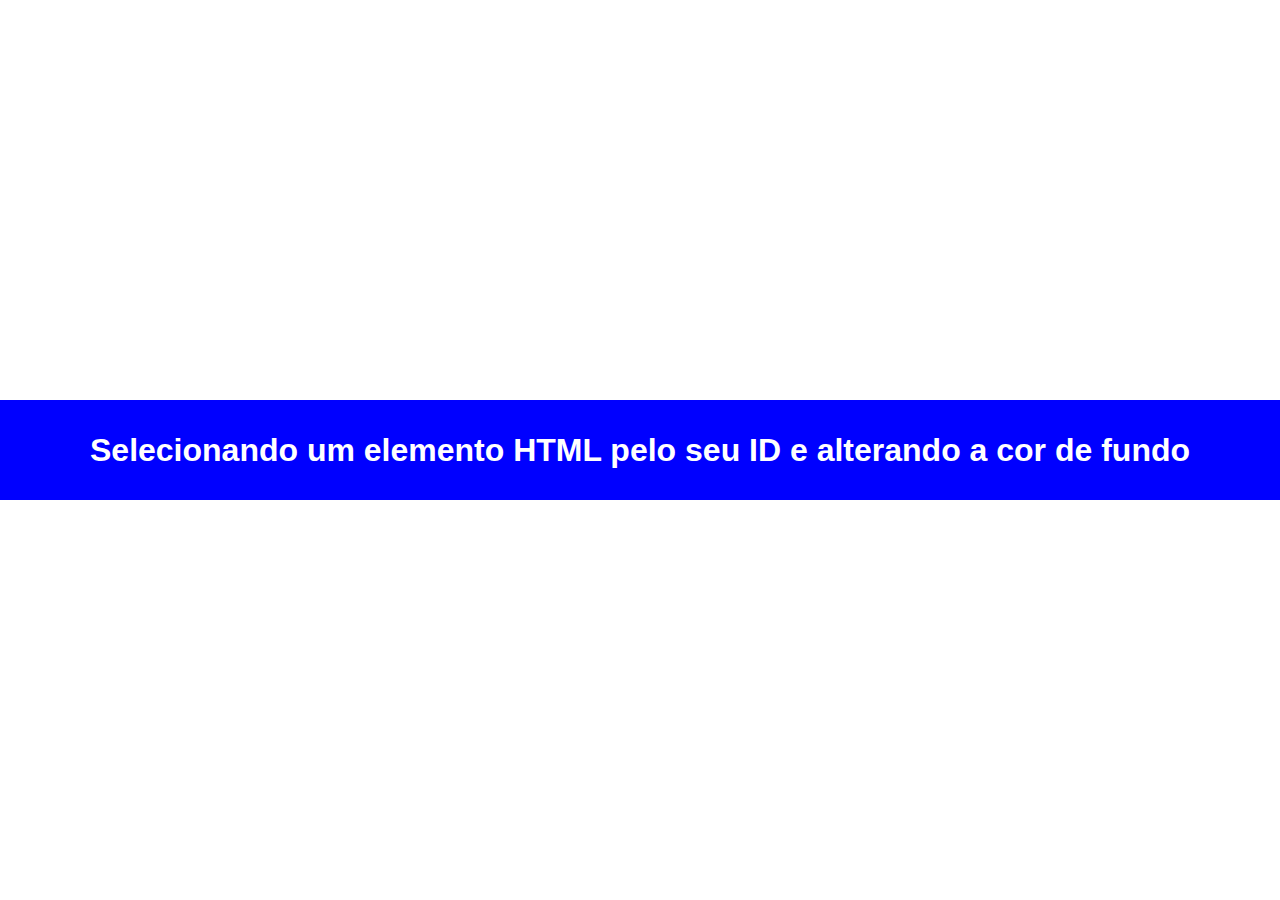
<file: Exercicio01/index.html>
<!DOCTYPE html>
<html lang="pt-Br">

<head>
  <meta charset="UTF-8">
  <meta name="viewport" content="width=device-width, initial-scale=1.0">
  <link rel="stylesheet" href="./assets/style.css">
  <title>Floripa Mais Tec - Semana 8</title>
</head>

<body>
  <div class="flex-container">
    <h1 id="h1">Selecionando um elemento HTML pelo seu ID e alterando a cor de fundo</h1>
  </div>

  <script src="./assets/script.js"></script>
</body>

</html>
</file>
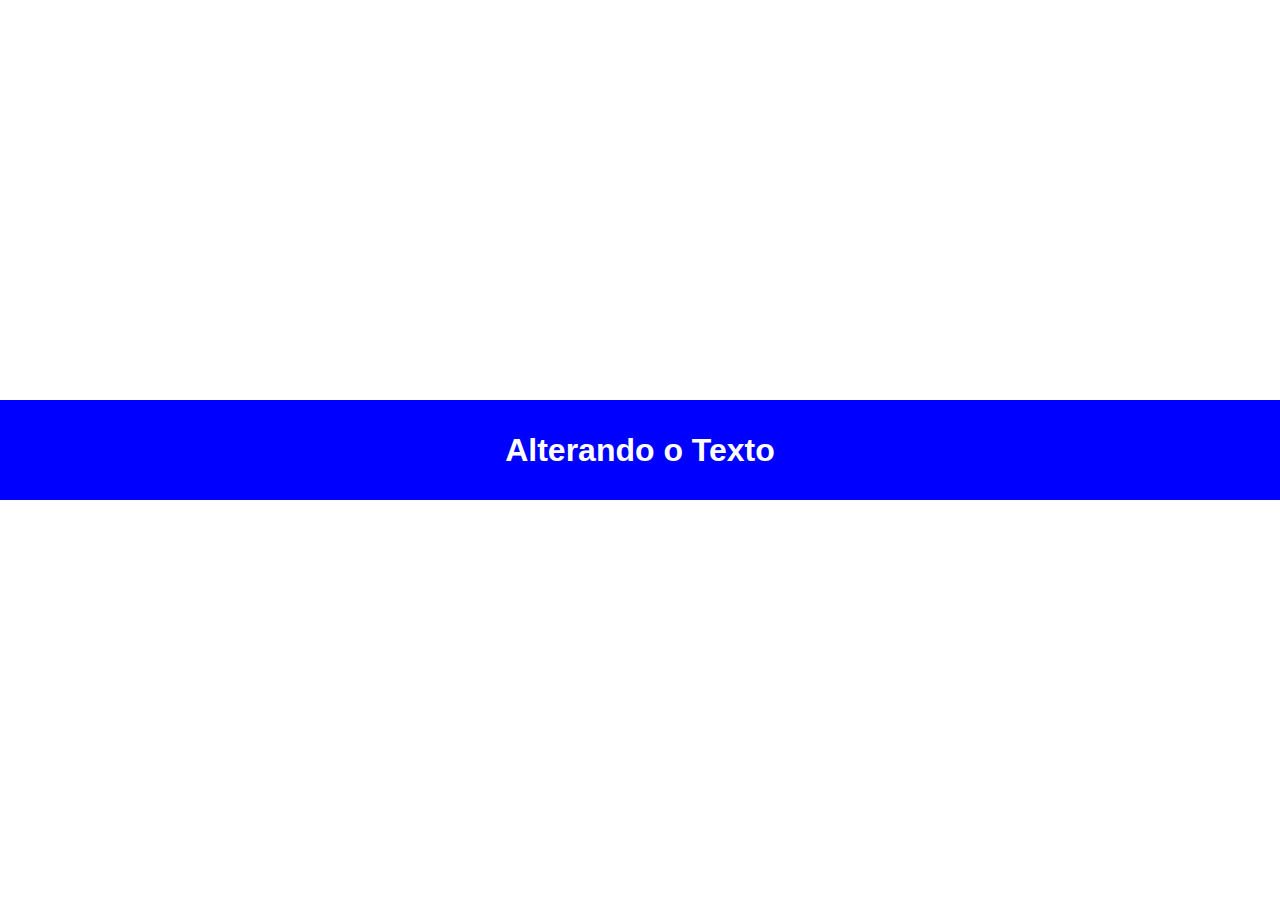
<file: Exercicio02/index.html>
<!DOCTYPE html>
<html lang="pt-Br">

<head>
  <meta charset="UTF-8">
  <meta name="viewport" content="width=device-width, initial-scale=1.0">
  <link rel="stylesheet" href="./assets/style.css">
  <title>Floripa Mais Tec - Semana 8</title>
</head>

<body>
  <div class="flex-container">
    <h1 class="h1">Selecionando um elemento HTML pela sua classe e alterando o texto</h1>
  </div>

  <script src="./assets/script.js"></script>
</body>

</html>
</file>
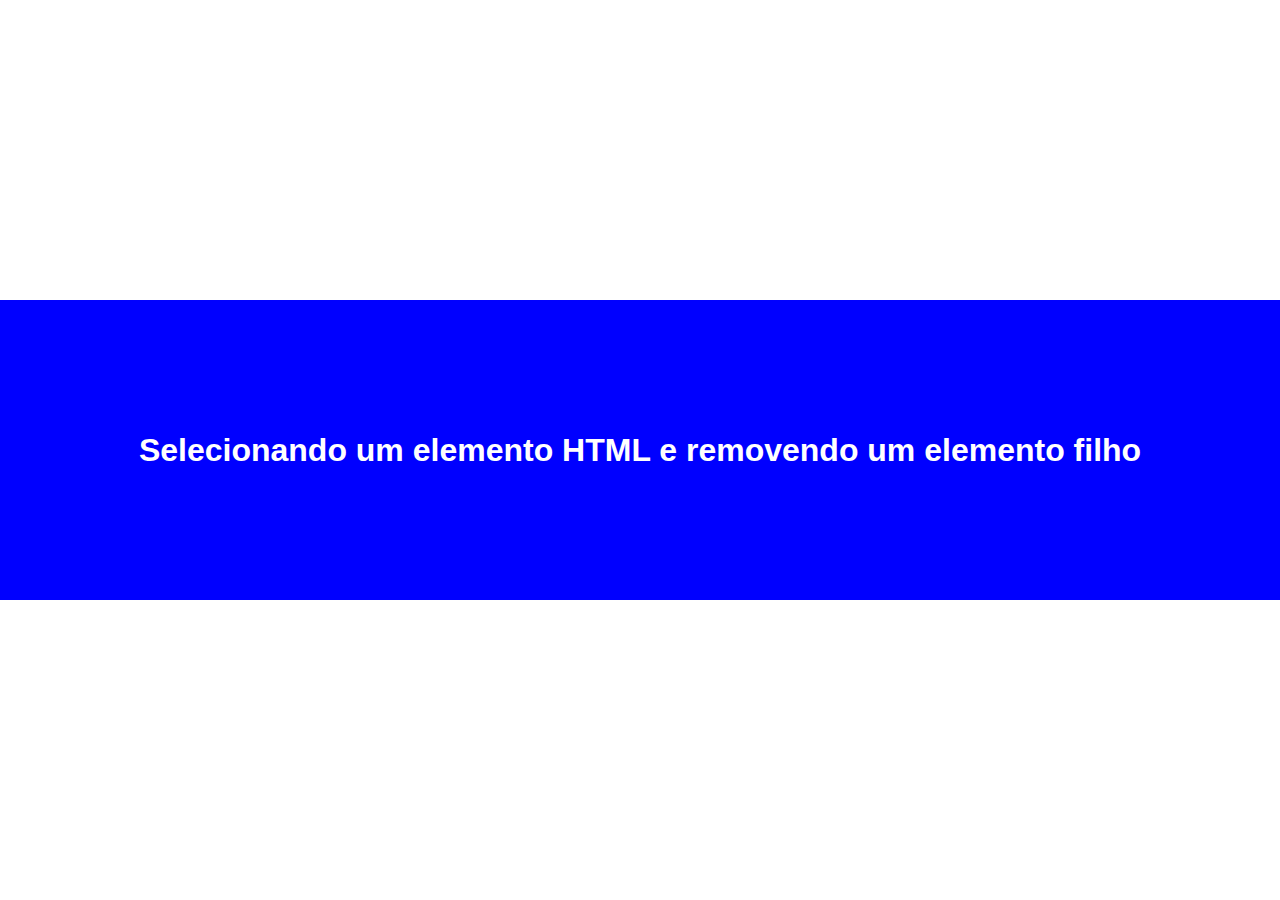
<file: Exercicio04/index.html>
<!DOCTYPE html>
<html lang="pt-Br">

<head>
  <meta charset="UTF-8">
  <meta name="viewport" content="width=device-width, initial-scale=1.0">
  <link rel="stylesheet" href="./assets/style.css">
  <title>Floripa Mais Tec - Semana 8</title>
</head>

<body>
  <div class="flex-container">
    <h1 class="h1">Selecionando um elemento HTML e removendo um elemento filho</h1>
    <h2>Elemento para remover</h2>
  </div>

  <script src="./assets/script.js"></script>
</body>

</html>
</file>
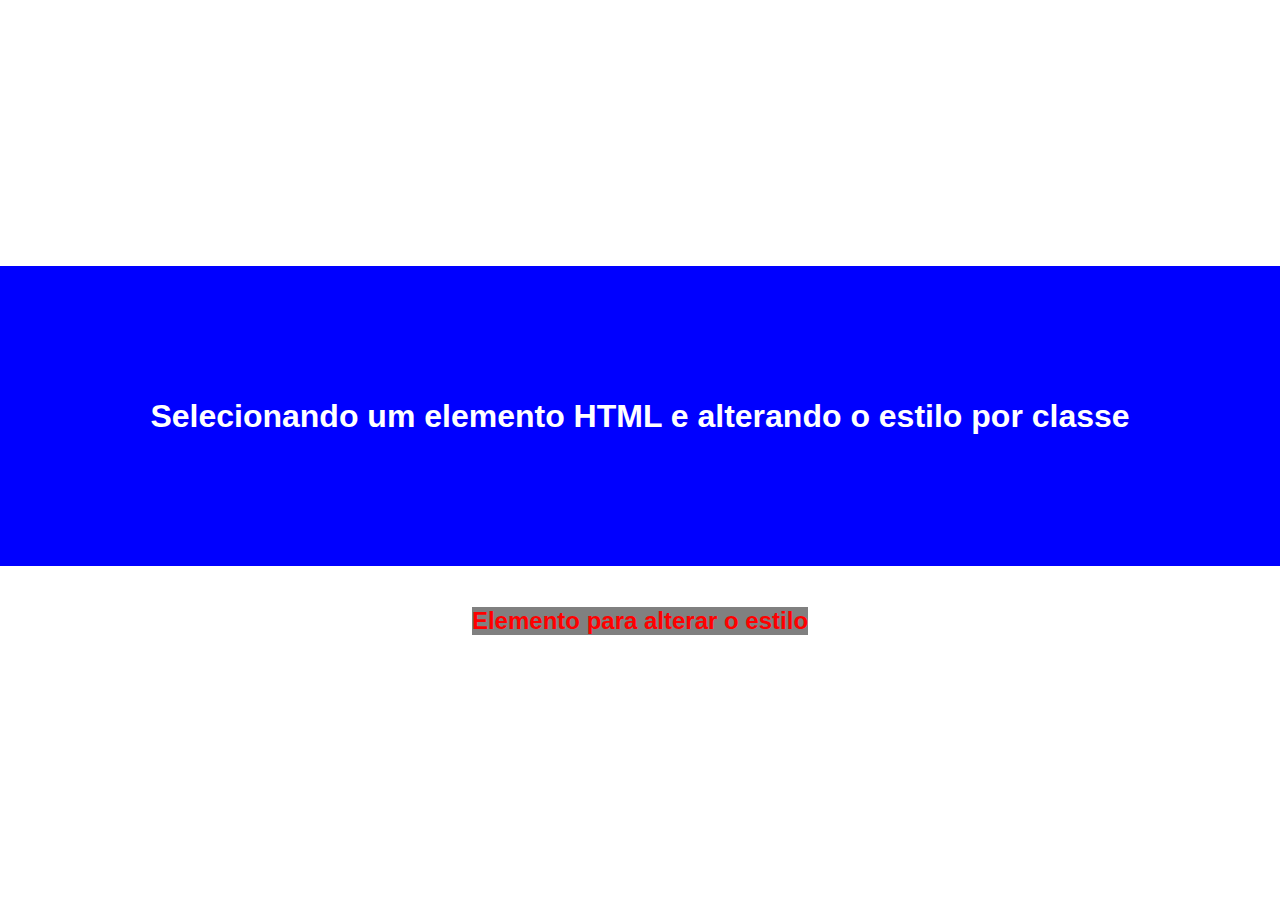
<file: Exercicio05/index.html>
<!DOCTYPE html>
<html lang="pt-Br">

<head>
  <meta charset="UTF-8">
  <meta name="viewport" content="width=device-width, initial-scale=1.0">
  <link rel="stylesheet" href="./assets/style.css">
  <title>Floripa Mais Tec - Semana 8</title>
</head>

<body>
  <div class="flex-container">
    <h1 class="h1">Selecionando um elemento HTML e alterando o estilo por classe</h1>
    <h2 class="h2">Elemento para alterar o estilo</h2>
  </div>

  <script src="./assets/script.js"></script>
</body>

</html>
</file>
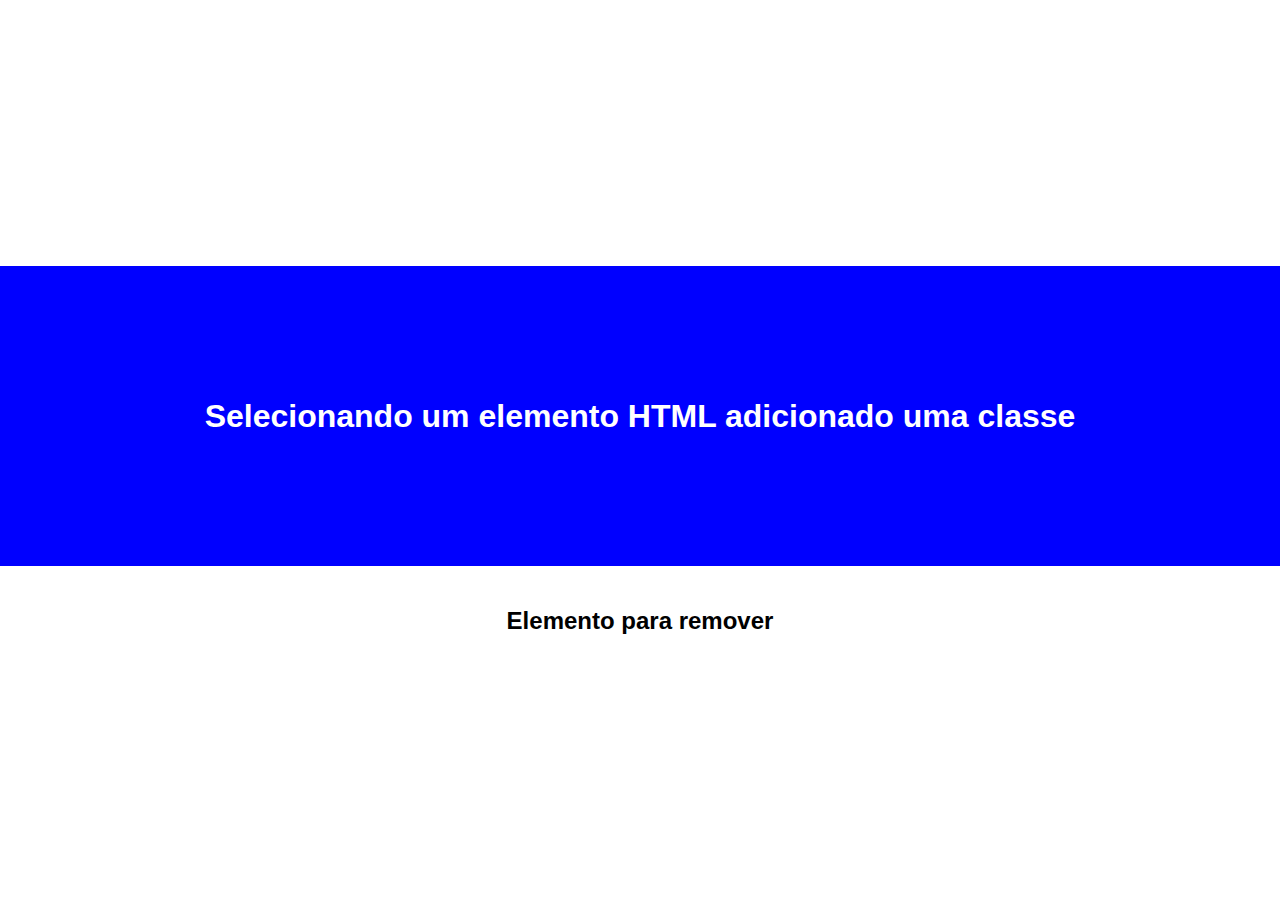
<file: Exercicio06/index.html>
<!DOCTYPE html>
<html lang="pt-Br">

<head>
  <meta charset="UTF-8">
  <meta name="viewport" content="width=device-width, initial-scale=1.0">
  <link rel="stylesheet" href="./assets/style.css">
  <title>Floripa Mais Tec - Semana 8</title>
</head>

<body>
  <div class="flex-container">
    <h1 class="h1">Selecionando um elemento HTML adicionado uma classe</h1>
    <h2>Elemento para remover</h2>
  </div>

  <script src="./assets/script.js"></script>
</body>

</html>
</file>
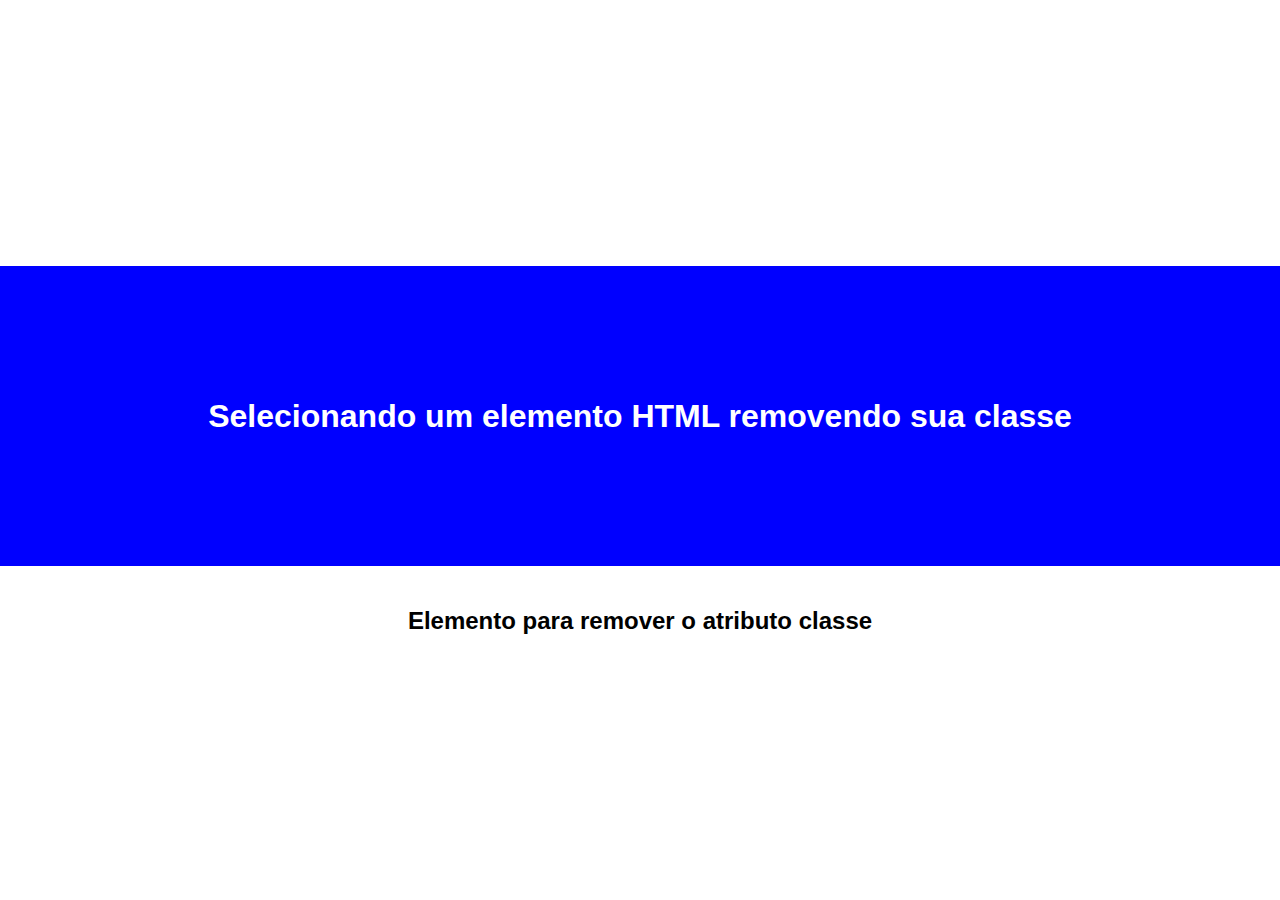
<file: Exercicio07/index.html>
<!DOCTYPE html>
<html lang="pt-Br">

<head>
  <meta charset="UTF-8">
  <meta name="viewport" content="width=device-width, initial-scale=1.0">
  <link rel="stylesheet" href="./assets/style.css">
  <title>Floripa Mais Tec - Semana 8</title>
</head>

<body>
  <div class="flex-container">
    <h1 class="h1">Selecionando um elemento HTML removendo sua classe</h1>
    <h2 class="h2">Elemento para remover o atributo classe</h2>
  </div>

  <script src="./assets/script.js"></script>
</body>

</html>
</file>
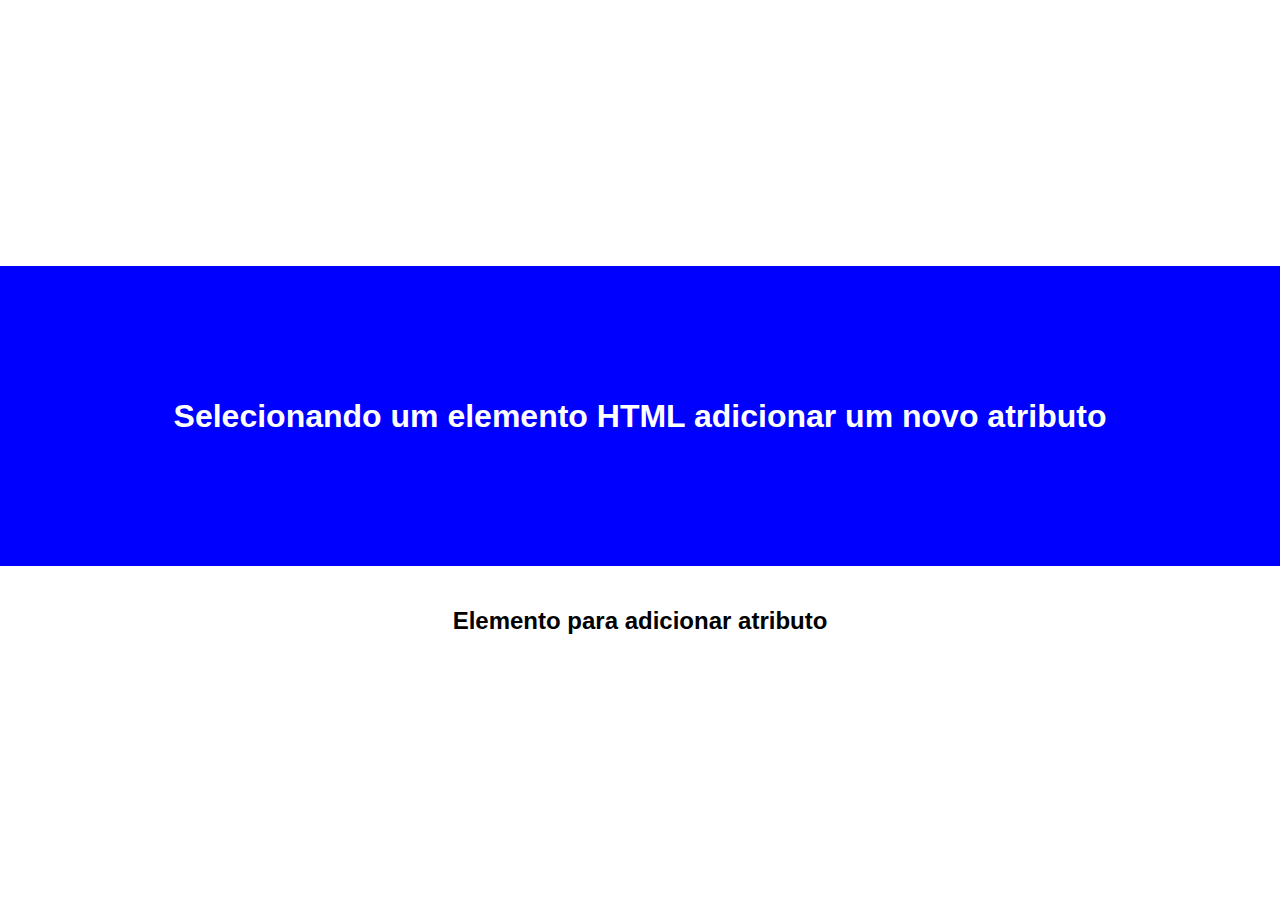
<file: Exercicio08/index.html>
<!DOCTYPE html>
<html lang="pt-Br">

<head>
  <meta charset="UTF-8">
  <meta name="viewport" content="width=device-width, initial-scale=1.0">
  <link rel="stylesheet" href="./assets/style.css">
  <title>Floripa Mais Tec - Semana 8</title>
</head>

<body>
  <div class="flex-container">
    <h1 class="h1">Selecionando um elemento HTML adicionar um novo atributo</h1>
    <h2 class="h2">Elemento para adicionar atributo</h2>
  </div>

  <script src="./assets/script.js"></script>
</body>

</html>
</file>
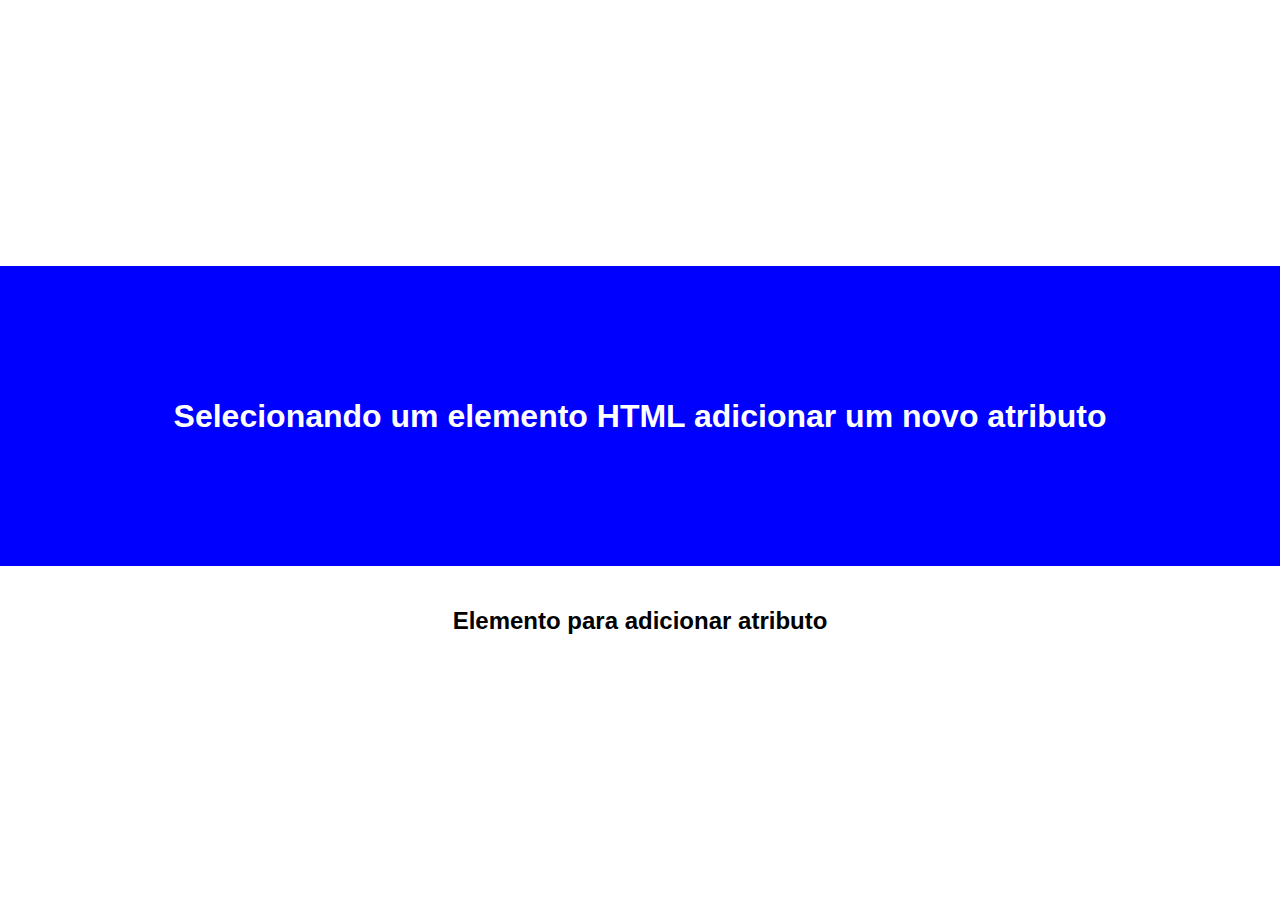
<file: Exercicio09/index.html>
<!DOCTYPE html>
<html lang="pt-Br">

<head>
  <meta charset="UTF-8">
  <meta name="viewport" content="width=device-width, initial-scale=1.0">
  <link rel="stylesheet" href="./assets/style.css">
  <title>Floripa Mais Tec - Semana 8</title>
</head>

<body>
  <div class="flex-container">
    <h1 class="h1">Selecionando um elemento HTML adicionar um novo atributo</h1>
    <h2 class="h2" title="Novo atributo para este elemento.">Elemento para adicionar atributo</h2>
  </div>

  <script src="./assets/script.js"></script>
</body>

</html>
</file>
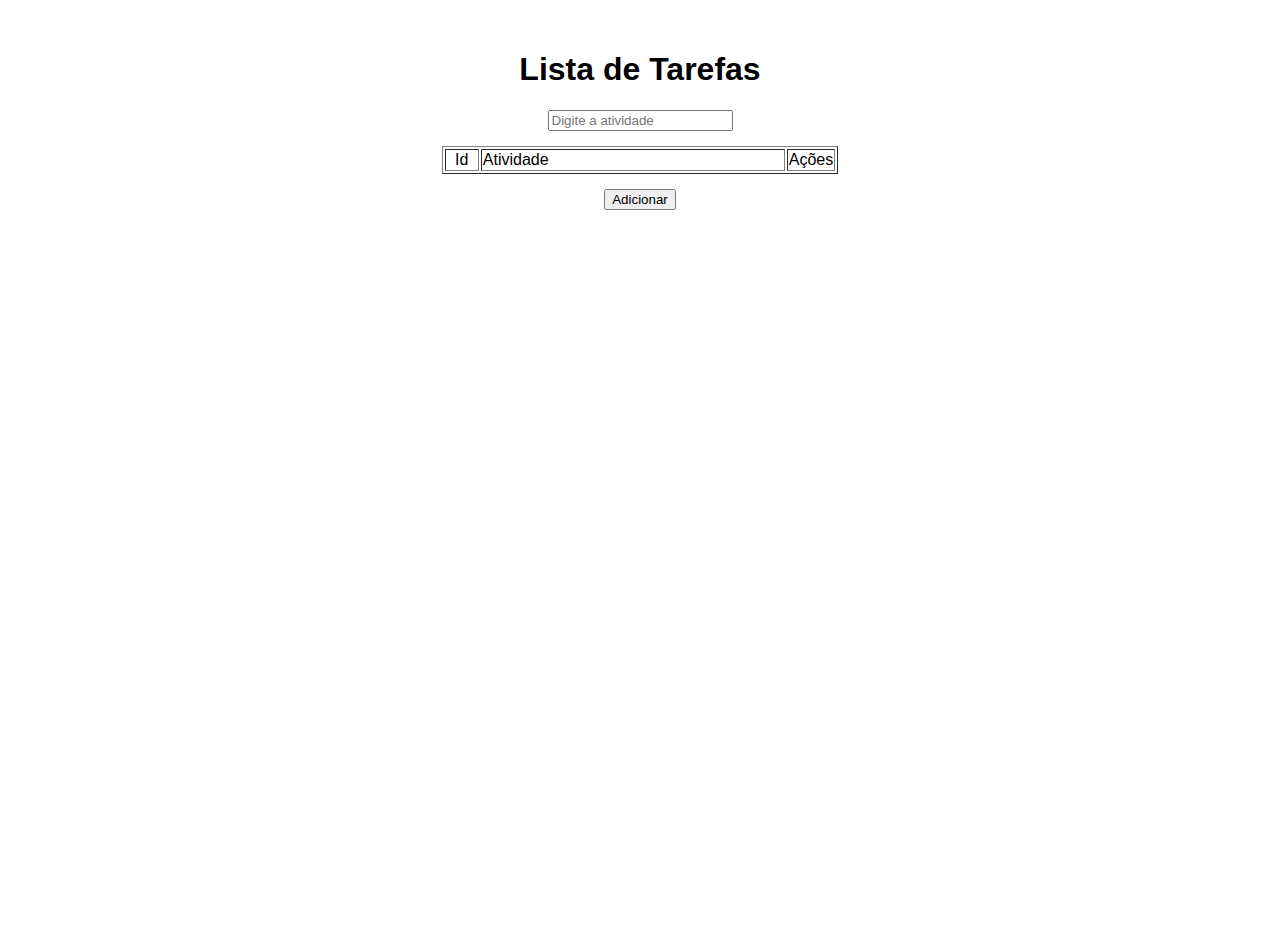
<file: Exercicio10/index.html>
<!DOCTYPE html>
<html lang="pt-Br">

<head>
  <meta charset="UTF-8">
  <meta name="viewport" content="width=device-width, initial-scale=1.0">
  <link rel="stylesheet" href="./assets/style.css">
  <title>Floripa Mais Tec - Semana 8</title>
</head>

<body>
  <div class="flex-container">
    <h1 class="h1">Lista de Tarefas</h1>

    <div class="inputAtividade">
      <input type="text" class="txtAtividade" placeholder="Digite a atividade">
    </div>

    <div class="tbAtividades">
      <table border="1" id="atividades">
        <thead>
          <tr>
            <td id="idAtividade">Id</td>
            <td id="DescricaoAtividade">Atividade</td>
            <td id="acoes">Ações</td>
          </tr>
        </thead>
        <tbody id="listAtividades">

        </tbody>

      </table>
    </div>

    <div class="button">
      <button id="btn-adicionar" onclick="adicionarItem()">Adicionar</button>
    </div>

  </div>

  <script src="./assets/script.js"></script>
</body>

</html>
</file>
<file: Exercicio01/assets/style.css>
html,
body {
  margin: 0;
  padding: 0;
  height: 100%;
  box-sizing: border-box;
  font-family: "Poppins", sans-serif;
}

.flex-container {
  display: flex;
  justify-content: center;
  align-items: center;
  height: 100vh;
}

#h1{
  display: flex;
  justify-content: center;
  align-items: center;
  height: 100px;
  width: 100%;
}
</file>
<file: Exercicio02/assets/style.css>
html,
body {
  margin: 0;
  padding: 0;
  height: 100%;
  box-sizing: border-box;
  font-family: "Poppins", sans-serif;
}

.flex-container {
  display: flex;
  justify-content: center;
  align-items: center;
  height: 100vh;
}

.h1{
  display: flex;
  justify-content: center;
  align-items: center;
  height: 100px;
  width: 100%;
  background-color: blue; 
  color: white;
}
</file>
<file: Exercicio04/assets/style.css>
html,
body {
  margin: 0;
  padding: 0;
  height: 100%;
  box-sizing: border-box;
  font-family: "Poppins", sans-serif;
}

.flex-container {
  display: flex;
  justify-content: center;
  align-items: center;
  flex-direction: column;
  height: 100vh;
}

.h1{
  display: flex;
  justify-content: center;
  align-items: center;
  flex-direction: column;
  height: 300px;
  width: 100%;
  background-color: blue; 
  color: white;
}
</file>
<file: Exercicio05/assets/style.css>
html,
body {
  margin: 0;
  padding: 0;
  height: 100%;
  box-sizing: border-box;
  font-family: "Poppins", sans-serif;
}

.flex-container {
  display: flex;
  justify-content: center;
  align-items: center;
  flex-direction: column;
  height: 100vh;
}

.h1{
  display: flex;
  justify-content: center;
  align-items: center;
  flex-direction: column;
  height: 300px;
  width: 100%;
  background-color: blue; 
  color: white;
}
</file>
<file: Exercicio06/assets/style.css>
html,
body {
  margin: 0;
  padding: 0;
  height: 100%;
  box-sizing: border-box;
  font-family: "Poppins", sans-serif;
}

.flex-container {
  display: flex;
  justify-content: center;
  align-items: center;
  flex-direction: column;
  height: 100vh;
}

.h1{
  display: flex;
  justify-content: center;
  align-items: center;
  flex-direction: column;
  height: 300px;
  width: 100%;
  background-color: blue; 
  color: white;
}
</file>
<file: Exercicio07/assets/style.css>
html,
body {
  margin: 0;
  padding: 0;
  height: 100%;
  box-sizing: border-box;
  font-family: "Poppins", sans-serif;
}

.flex-container {
  display: flex;
  justify-content: center;
  align-items: center;
  flex-direction: column;
  height: 100vh;
}

.h1{
  display: flex;
  justify-content: center;
  align-items: center;
  flex-direction: column;
  height: 300px;
  width: 100%;
  background-color: blue; 
  color: white;
}
</file>
<file: Exercicio08/assets/style.css>
html,
body {
  margin: 0;
  padding: 0;
  height: 100%;
  box-sizing: border-box;
  font-family: "Poppins", sans-serif;
}

.flex-container {
  display: flex;
  justify-content: center;
  align-items: center;
  flex-direction: column;
  height: 100vh;
}

.h1{
  display: flex;
  justify-content: center;
  align-items: center;
  flex-direction: column;
  height: 300px;
  width: 100%;
  background-color: blue; 
  color: white;
}
</file>
<file: Exercicio09/assets/style.css>
html,
body {
  margin: 0;
  padding: 0;
  height: 100%;
  box-sizing: border-box;
  font-family: "Poppins", sans-serif;
}

.flex-container {
  display: flex;
  justify-content: center;
  align-items: center;
  flex-direction: column;
  height: 100vh;
}

.h1{
  display: flex;
  justify-content: center;
  align-items: center;
  flex-direction: column;
  height: 300px;
  width: 100%;
  background-color: blue; 
  color: white;
}
</file>
<file: Exercicio10/assets/style.css>
html,
body {
  margin: 0;
  padding: 0;
  height: 100%;
  box-sizing: border-box;
  font-family: "Poppins", sans-serif;
}

.flex-container {
  display: flex;
  justify-content: flex-start;
  align-items: center;
  flex-direction: column;
  margin-top: 30px;
  height: 100vh;
}

.h1{
  display: flex;
  justify-content: center;
  align-items: center;
  flex-direction: column;
}

.inputAtividade{
  display: flex;
  justify-content: center;
  margin-bottom: 15px;
}

.tbAtividades{
  display: flex;
  justify-content: center;
  margin-bottom: 15px;
}

#idAtividade{
  display: flex;
  justify-content: center;
  width: 30px;
}

#DescricaoAtividade{
  width: 300px;
}

#acoes {
  display: flex;
  justify-content: center;
}
</file>
